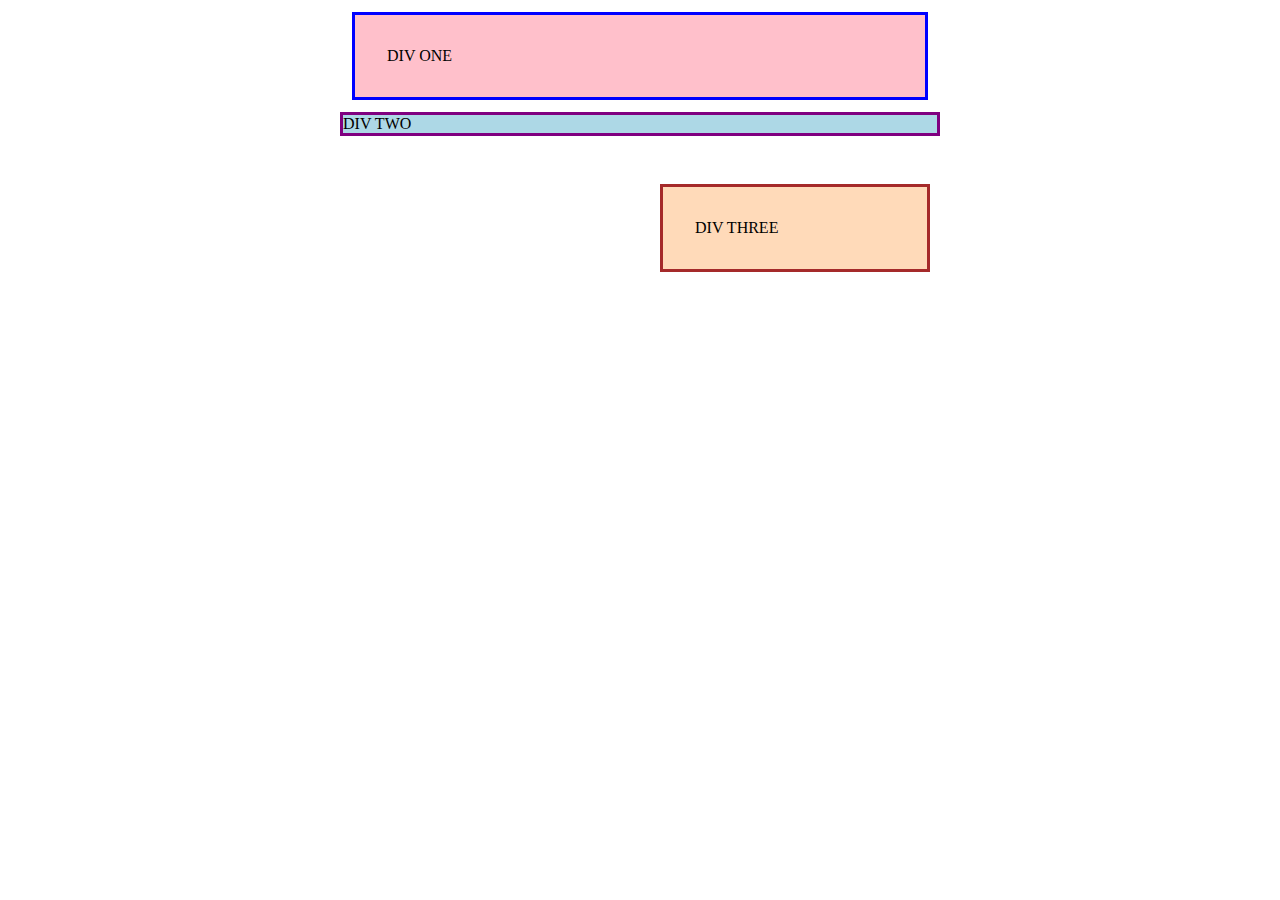
<file: foundations/block-and-inline/01-margin-and-padding-1/index.html>
<!DOCTYPE html>
<html lang="en">

<head>
  <meta charset="UTF-8">
  <meta name="viewport" content="width=device-width, initial-scale=1.0">
  <title>Margin and Padding exercise</title>
  <link rel="stylesheet" href="style.css">
</head>

<body>
  <div class="one">
    DIV ONE
  </div>
  <div class="two">
    DIV TWO
  </div>
  <div class="three">
    DIV THREE
  </div>
</body>

</html>
</file>
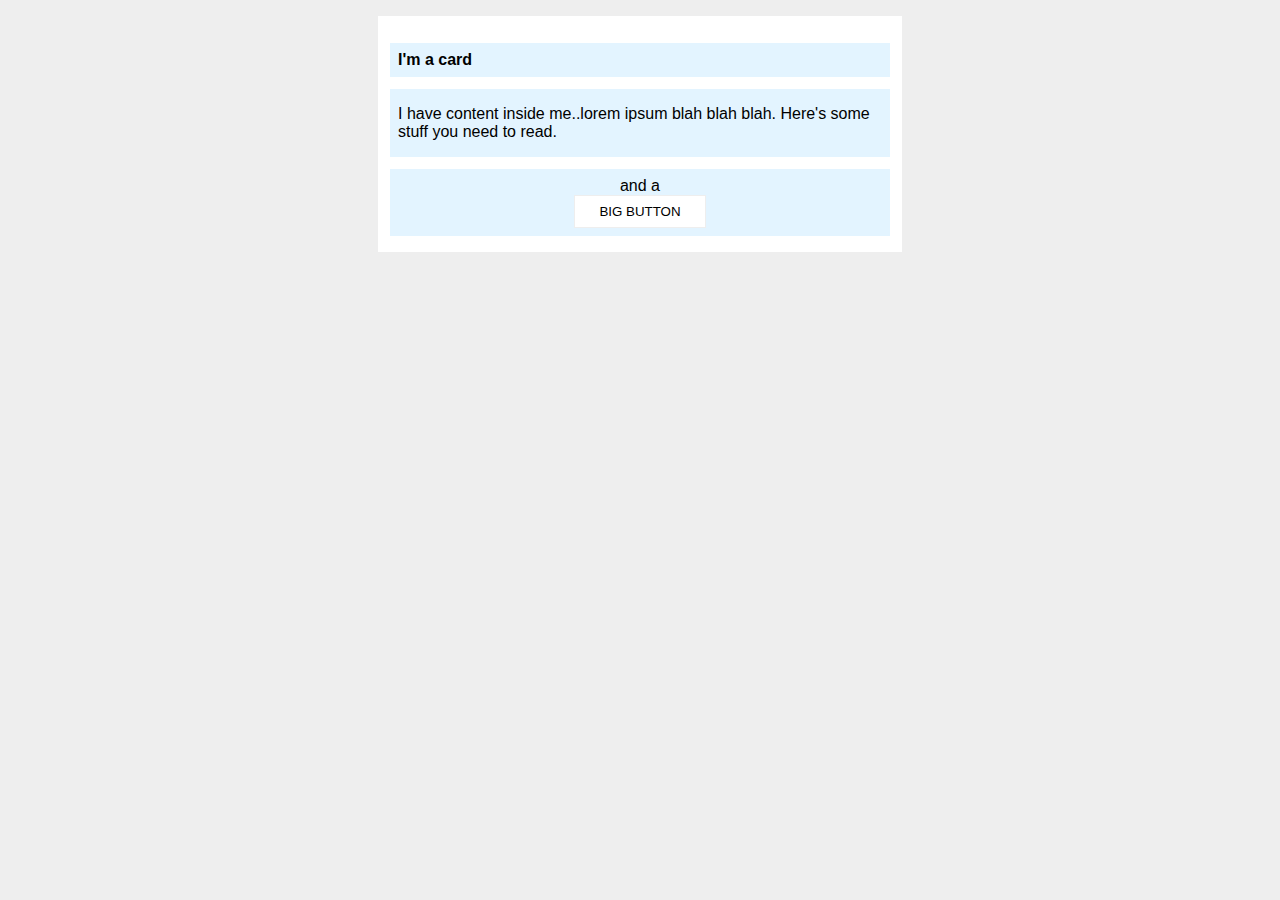
<file: foundations/block-and-inline/02-margin-and-padding-2/index.html>
<!DOCTYPE html>
<html lang="en">
  <head>
    <meta charset="UTF-8">
    <meta http-equiv="X-UA-Compatible" content="IE=edge">
    <meta name="viewport" content="width=device-width, initial-scale=1.0">
    <title>Margin and Padding exercise 2</title>
    <link rel="stylesheet" href="style.css">
  </head>
  <body>
    <div class="card">
      <h1 class="title">I'm a card</h1>
      <div class="content">I have content inside me..lorem ipsum blah blah blah. Here's some stuff you need to read.</div>
      <div class="button-container">
        and a <button>BIG BUTTON</button>
      </div>
    </div>
  </body>
</html>
</file>
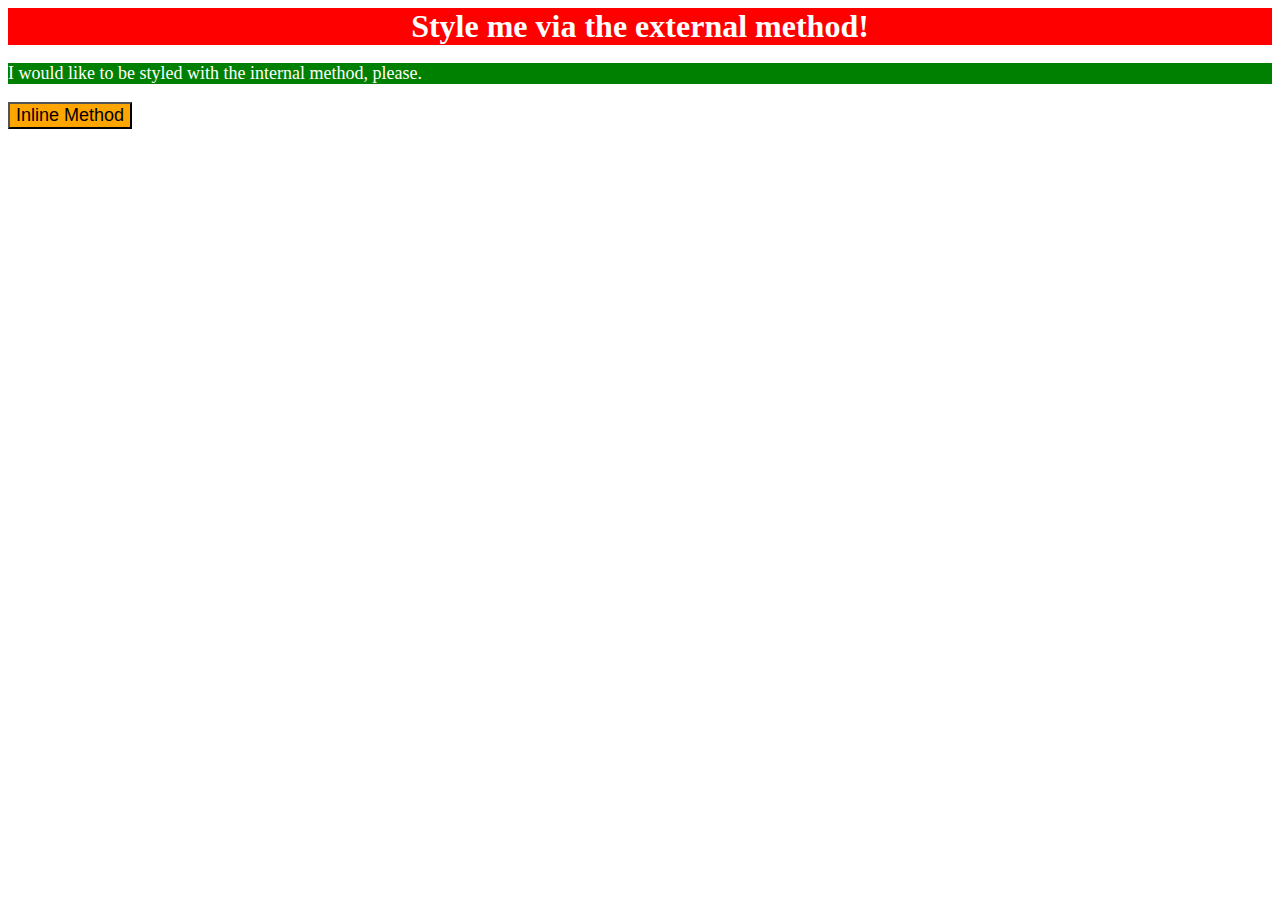
<file: foundations/intro-to-css/01-css-methods/index.html>
<!DOCTYPE html>
<html lang="en">
  <head>
    <meta charset="UTF-8">
    <meta http-equiv="X-UA-Compatible" content="IE=edge">
    <meta name="viewport" content="width=device-width, initial-scale=1.0">
    <title>Methods for Adding CSS</title>
    <link rel="stylesheet" href="styles.css">
    <style>
      p {
        background-color: green; 
        color: white; 
        font-size: 18px;
      }
    </style>
  </head>
  <body>
    <div>Style me via the external method!</div>
    <p>I would like to be styled with the internal method, please.</p>
    <button style="background-color: orange; font-size: 18px;">Inline Method</button>
  </body>
</html>
</file>
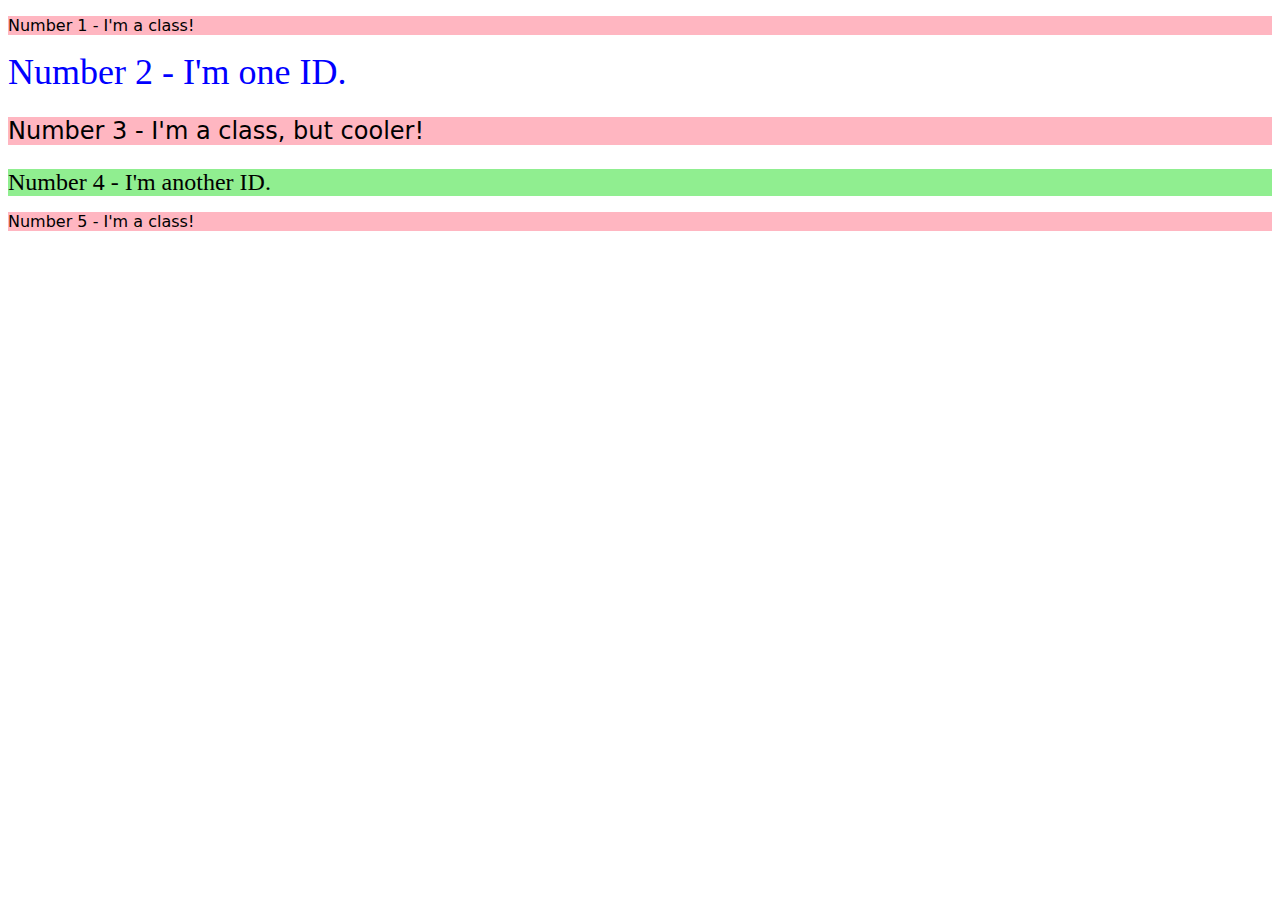
<file: foundations/intro-to-css/02-class-id-selectors/index.html>
<!DOCTYPE html>
<html lang="en">
  <head>
    <meta charset="UTF-8">
    <meta http-equiv="X-UA-Compatible" content="IE=edge">
    <meta name="viewport" content="width=device-width, initial-scale=1.0">
    <title>Class and ID Selectors</title>
    <link rel="stylesheet" href="style.css">
  </head>
  <body>
    <p class="odd">Number 1 - I'm a class!</p>
    <div id="second">Number 2 - I'm one ID.</div>
    <p class="odd third">Number 3 - I'm a class, but cooler!</p>
    <div id="fourth">Number 4 - I'm another ID.</div>
    <p class="odd">Number 5 - I'm a class!</p>
  </body>
</html>
</file>
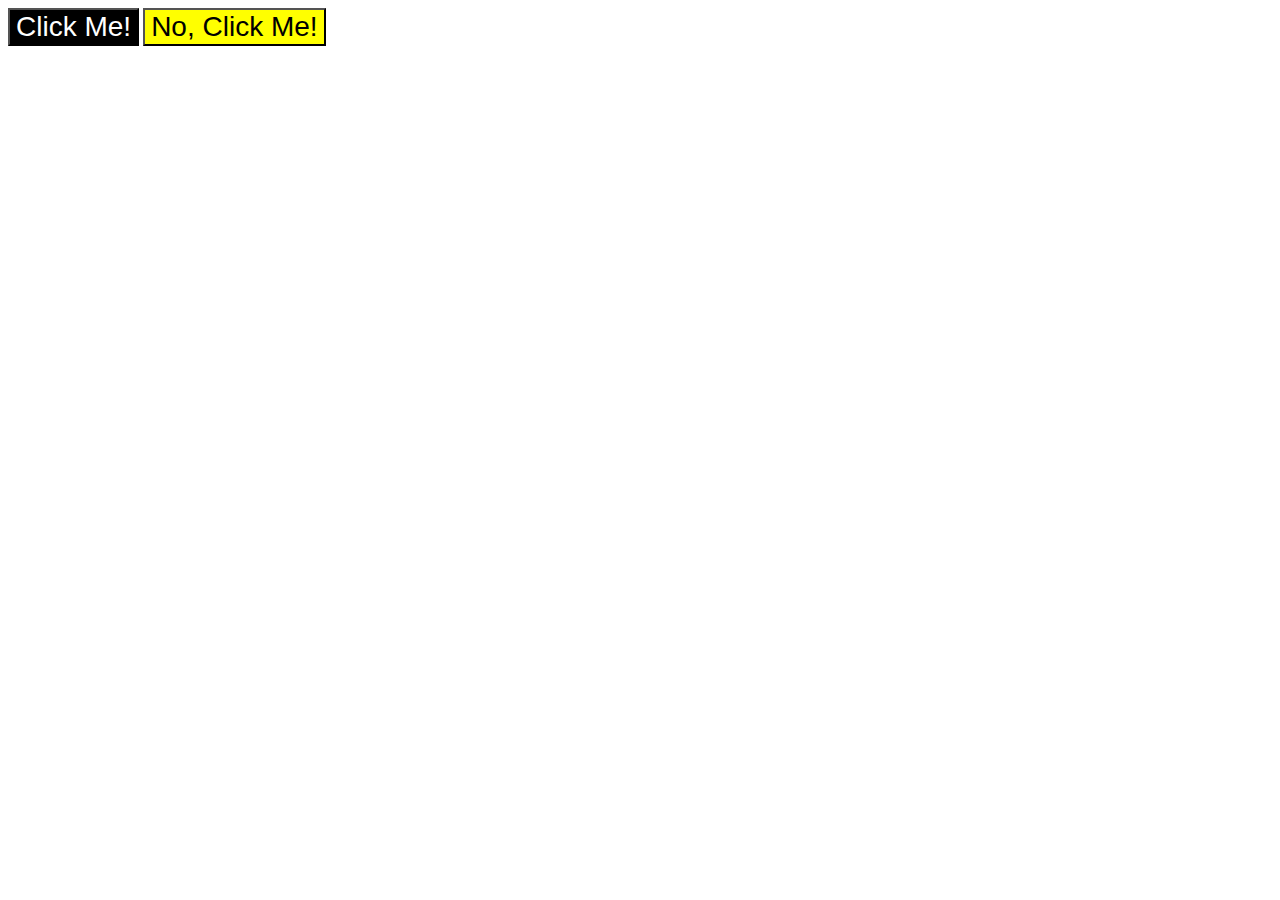
<file: foundations/intro-to-css/03-grouping-selectors/index.html>
<!DOCTYPE html>
<html lang="en">
  <head>
    <meta charset="UTF-8">
    <meta http-equiv="X-UA-Compatible" content="IE=edge">
    <meta name="viewport" content="width=device-width, initial-scale=1.0">
    <title>Grouping Selectors</title>
    <link rel="stylesheet" href="style.css">
  </head>
  <body>
    <button class="base-style first">Click Me!</button>
    <button class="base-style second">No, Click Me!</button>
  </body>
</html>
</file>
<file: foundations/block-and-inline/01-margin-and-padding-1/style.css>
body {
  max-width: 600px;
  margin: 0 auto;
}

.one {
  background: pink;
  border: 3px solid blue;
  /* CHANGE ME */
  padding: 32px;
  margin: 12px;
}

.two {
  background: lightblue;
  border: 3px solid purple;
  /* CHANGE ME */
  margin-bottom: 48px;
}

.three {
  background: peachpuff;
  border: 3px solid brown;
  width: 200px;
  /* CHANGE ME */
  padding: 32px;
  margin-left: 320px;
}
</file>
<file: foundations/block-and-inline/02-margin-and-padding-2/style.css>
body {
  background: #eee;
  font-family: sans-serif;
}

.card {
  width: 500px;
  background: #fff;
  margin: 16px auto;
  padding: 16px 12px;
}

.title {
  background: #e3f4ff;
  padding: 8px;
  font-size: 16px;
}

.content {
  background: #e3f4ff;
  padding: 16px 8px;
  margin-top: 12px;
}

.button-container {
  background: #e3f4ff;
  padding: 8px;
  margin-top: 12px;
  text-align: center;
}

button {
  background: white;
  border: 1px solid #eee;
  display: block;
  margin: auto;
  padding: 8px 24px;
}
</file>
<file: foundations/intro-to-css/01-css-methods/styles.css>
div {
    background-color: red;
    color: white;
    font-size: 32px;
    text-align: center;
    font-weight: bold;
  }
</file>
<file: foundations/intro-to-css/02-class-id-selectors/style.css>
.odd {
    background-color: lightpink;
    font-family: Verdana, 'DejaVu Sans', sans-serif;
}
#second {
    color: blue;
    font-size: 36px;
}
.third, #fourth {
    font-size: 24px;
}
#fourth {
    background-color: lightgreen;
}
</file>
<file: foundations/intro-to-css/03-grouping-selectors/style.css>
.base-style {
    font-size: 28px;
    font-family: Helvetica, 'Times New Roman', sans-serif;
}
.first {
    background-color: black;
    color: white;
}
.second {
    background-color: yellow;
}
</file>
